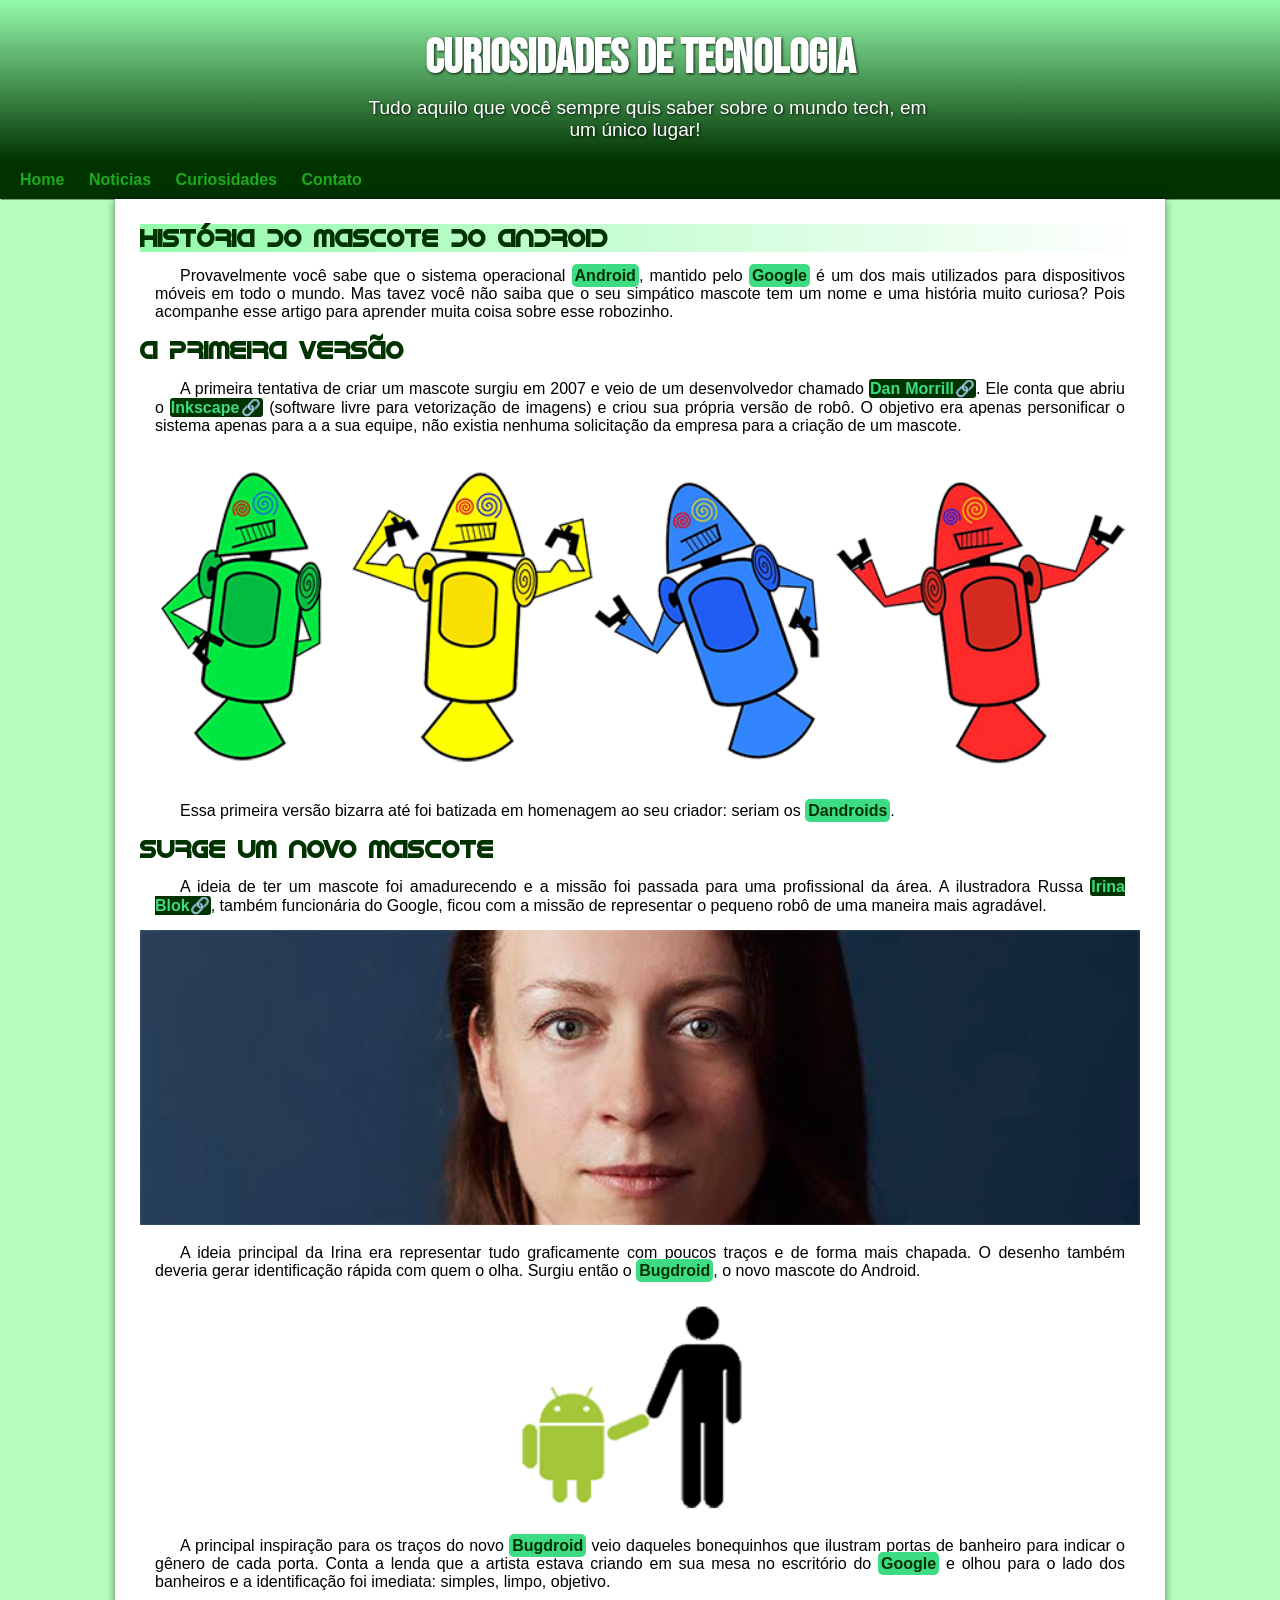
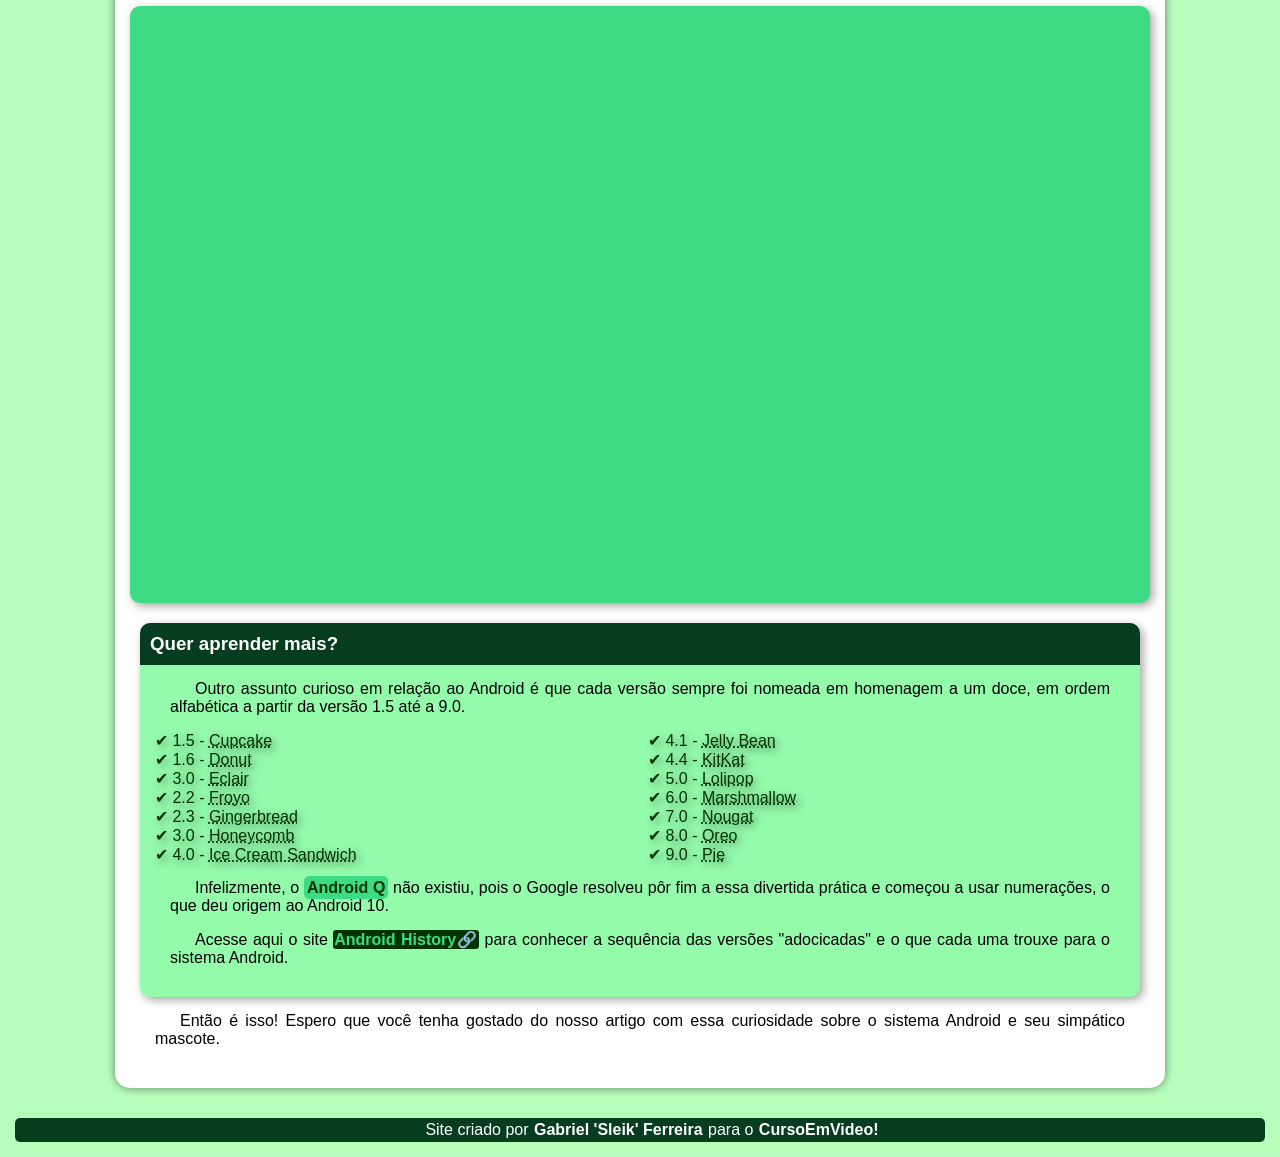
<file: index.html>
<!DOCTYPE html>
<html lang="pt-br">
<head>
    <meta charset="UTF-8">
    <meta name="viewport" content="width=device-width, initial-scale=1.0">
    <title>Como surgiu o mascote do Android?</title>
    <link rel="shortcut icon" href="imagens/favicon.ico" type="image/x-icon">
    <link rel="stylesheet" href="style/styles.css">
</head>
<body>
    <header>
        <h1>Curiosidades de Tecnologia</h1>
        <p>Tudo aquilo que você sempre quis saber sobre o mundo tech, em um único lugar!</p>
    </header>
    <nav>
        <a href="#">Home</a>
        <a href="#">Noticias</a>
        <a href="#">Curiosidades</a>
        <a href="#">Contato</a>
    </nav>
    <main>
        <article>
            <h1 class="history">História do Mascote do Android</h1>

            <p>Provavelmente você sabe que o sistema operacional <strong>Android</strong>, mantido pelo <strong>Google</strong> é um dos mais utilizados para dispositivos móveis em todo o mundo. Mas tavez você não saiba que o seu simpático mascote tem um nome e uma história muito curiosa? Pois acompanhe esse artigo para aprender muita coisa sobre esse robozinho.</p>

            <h2>A primeira versão</h2>

            <p>A primeira tentativa de criar um mascote surgiu em 2007 e veio de um desenvolvedor chamado <a href="https://androidcommunity.com/dan-morrill-shows-us-the-android-mascot-that-almost-was-20130103/" target="_blank">Dan Morrill🔗</a>. Ele conta que abriu o <a href="https://inkscape.org/pt-br/" target="_blank">Inkscape🔗</a> (software livre para vetorização de imagens) e criou sua própria versão de robô. O objetivo era apenas personificar o sistema apenas para a a sua equipe, não existia nenhuma solicitação da empresa para a criação de um mascote.</p>

            <picture>
                <source media="(max-width: 500px)" srcset="imagens/dan-droids-pq.png">
                <img src="imagens/dan-droids.png" alt="primeiro mascote do android">
            </picture>

            <p>Essa primeira versão bizarra até foi batizada em homenagem ao seu criador: seriam os <strong>Dandroids</strong>.</p>

            <h2>Surge um novo mascote</h2>

            <p>A ideia de ter um mascote foi amadurecendo e a missão foi passada para uma profissional da área. A ilustradora Russa <a href="https://www.irinablok.com/android" target="_blank">Irina Blok🔗</a>, também funcionária do Google, ficou com a missão de representar o pequeno robô de uma maneira mais agradável.</p>

            <picture>
                <source media="(max-width: 500px)" srcset="imagens/irina-blok-pq.jpg">
                <img src="imagens/irina-blok.jpg" alt="Criadora do Bugdroid">
            </picture>

            <p>A ideia principal da Irina era representar tudo graficamente com poucos traços e de forma mais chapada. O desenho também deveria gerar identificação rápida com quem o olha. Surgiu então o <strong>Bugdroid</strong>, o novo mascote do Android.</p>

            <img src="imagens/bugdroid.png" class="pq" alt="Bugdroid">

            <p>A principal inspiração para os traços do novo <strong>Bugdroid</strong> veio daqueles bonequinhos que ilustram portas de banheiro para indicar o gênero de cada porta. Conta a lenda que a artista estava criando em sua mesa no escritório do <strong>Google</strong> e olhou para o lado dos banheiros e a identificação foi imediata: simples, limpo, objetivo.</p>

            <div class="video"><iframe width="560" height="315" src="https://www.youtube.com/embed/l2UDgpLz20M?si=ObxHOSj801x7gLmK" title="YouTube video player" frameborder="0" allow="accelerometer; autoplay; clipboard-write; encrypted-media; gyroscope; picture-in-picture; web-share" referrerpolicy="strict-origin-when-cross-origin" allowfullscreen></iframe></div>
            
            <aside>
                <h3>Quer aprender mais?</h3>

                <p>Outro assunto curioso em relação ao Android é que cada versão sempre foi nomeada em homenagem a um doce, em ordem alfabética a partir da versão 1.5 até a 9.0.</p>

                <ul>
                    <li>1.5 - <abbr title="Bolo de Copo">Cupcake</abbr></li>
                    <li>1.6 - <abbr title="Rosquinha">Donut</abbr></li>
                    <li>3.0 - <abbr title="Bomba">Eclair</abbr></li>
                    <li>2.2 - <abbr title="Iogurte Congelado">Froyo</abbr></li>
                    <li>2.3 - <abbr title="Biscoito de Gengibre">Gingerbread</abbr></li>
                    <li>3.0 - <abbr title="Favo de Mel">Honeycomb</abbr></li>
                    <li>4.0 - <abbr title="Sanduiche de Sorvete">Ice Cream Sandwich</abbr></li>
                    <li>4.1 - <abbr title="Jujuba">Jelly Bean</abbr></li>
                    <li>4.4 - <abbr title="KitKat">KitKat</abbr></li>
                    <li>5.0 - <abbr title="Pirulito">Lolipop</abbr></li>
                    <li>6.0 - <abbr title="Marshmallow">Marshmallow</abbr></li>
                    <li>7.0 - <abbr title="Torrone">Nougat</abbr></li>
                    <li>8.0 - <abbr title="Oreo">Oreo</abbr></li>
                    <li>9.0 - <abbr title="Torta">Pie</abbr></li>
                </ul>

                    <p>Infelizmente, o <strong>Android Q</strong> não existiu, pois o Google resolveu pôr fim a essa divertida prática e começou a usar numerações, o que deu origem ao Android 10.</p>

                    <p>Acesse aqui o site <a href="https://www.android.com/why-android/" target="_blank">Android History🔗</a> para conhecer a sequência das versões "adocicadas" e o que cada uma trouxe para o sistema Android.</p>
            </aside>

            <p>Então é isso! Espero que você tenha gostado do nosso artigo com essa curiosidade sobre o sistema Android e seu simpático mascote.</p>

        </article>
    </main>
    <footer>
        <p>Site criado por <a href="https://www.instagram.com/sleikdev/" target="_blank">Gabriel 'Sleik' Ferreira</a> para o <a href="https://www.youtube.com/cursoemvideo" target="_blank">CursoEmVideo!</a></p>
    </footer>
</body>
</html>
</file>
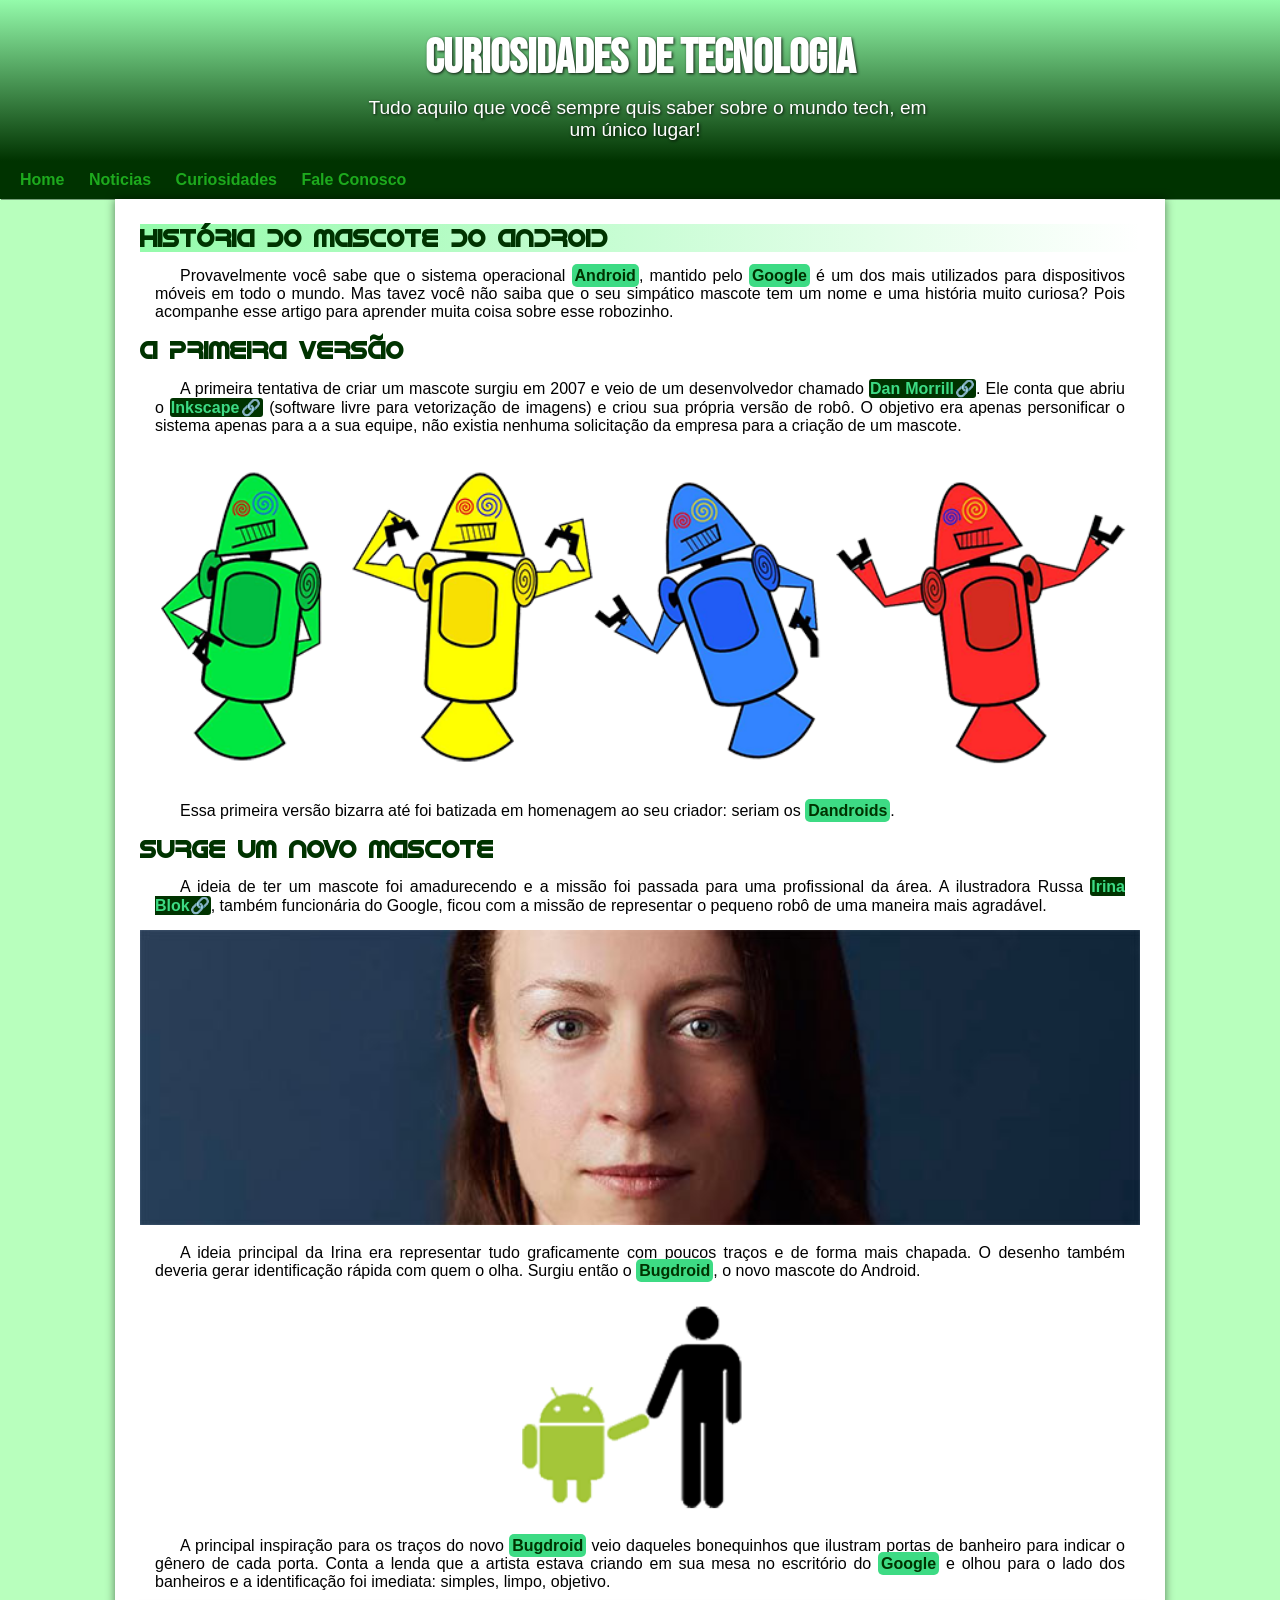
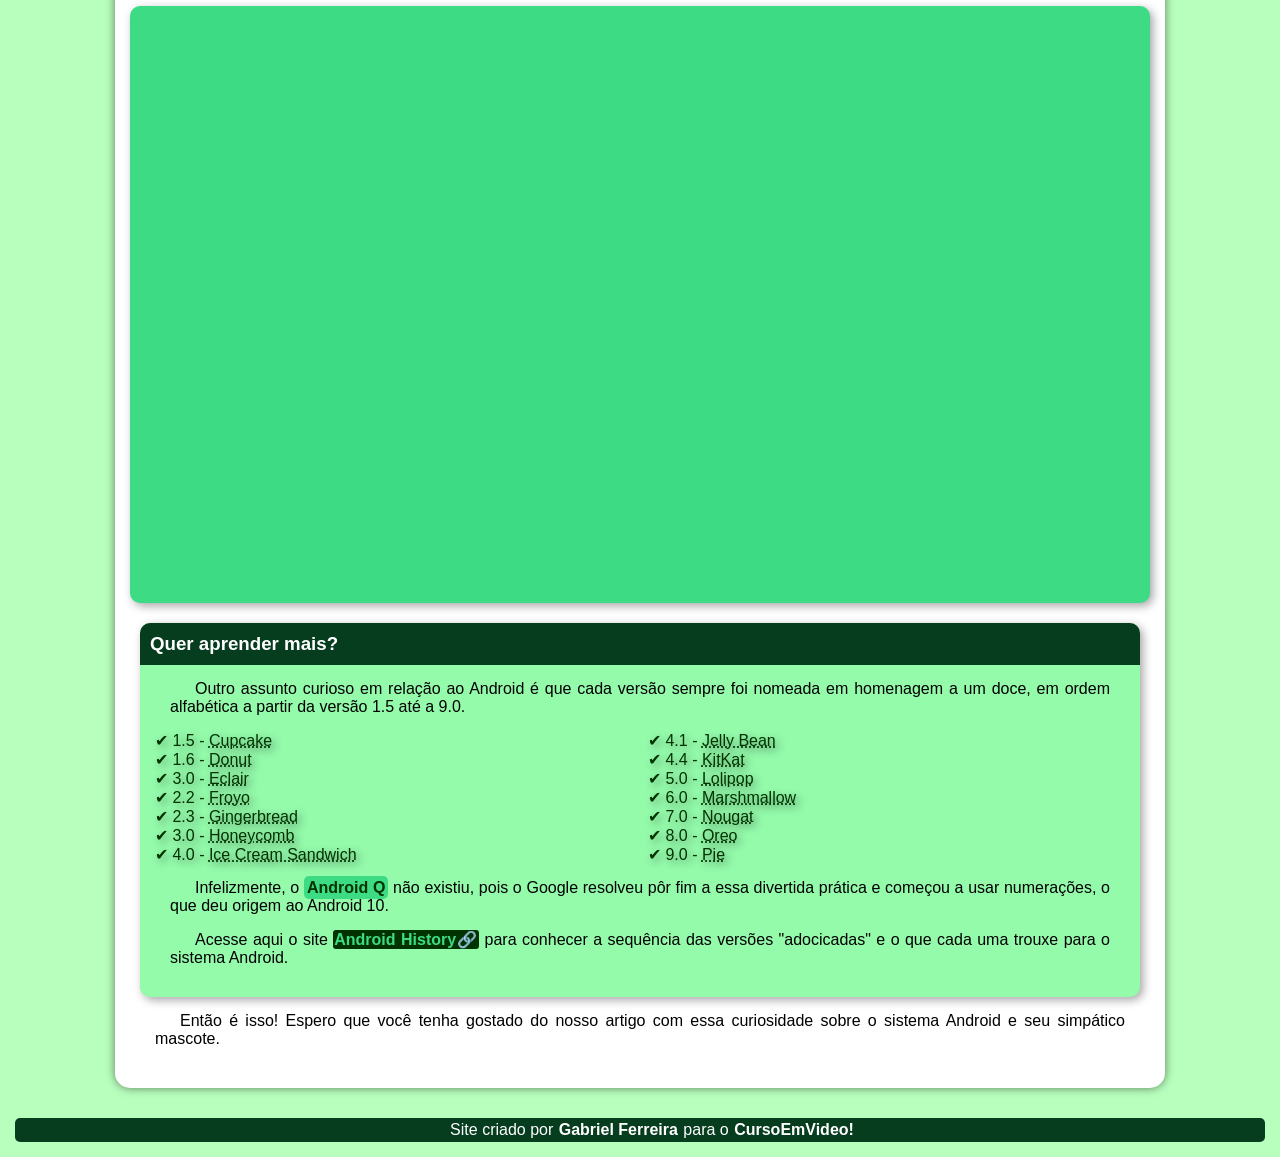
<file: index.html.html>
<!DOCTYPE html>
<html lang="pt-br">
<head>
    <meta charset="UTF-8">
    <meta name="viewport" content="width=device-width, initial-scale=1.0">
    <title>Como surgiu o mascote do Android?</title>
    <link rel="shortcut icon" href="imagens/favicon.ico" type="image/x-icon">
    <link rel="stylesheet" href="style/styles.css">
</head>
<body>
    <header>
        <h1>Curiosidades de Tecnologia</h1>
        <p>Tudo aquilo que você sempre quis saber sobre o mundo tech, em um único lugar!</p>
    </header>
    <nav>
        <a href="#">Home</a>
        <a href="#">Noticias</a>
        <a href="#">Curiosidades</a>
        <a href="#">Fale Conosco</a>
    </nav>
    <main>
        <article>
            <h1 class="history">História do Mascote do Android</h1>

            <p>Provavelmente você sabe que o sistema operacional <strong>Android</strong>, mantido pelo <strong>Google</strong> é um dos mais utilizados para dispositivos móveis em todo o mundo. Mas tavez você não saiba que o seu simpático mascote tem um nome e uma história muito curiosa? Pois acompanhe esse artigo para aprender muita coisa sobre esse robozinho.</p>

            <h2>A primeira versão</h2>

            <p>A primeira tentativa de criar um mascote surgiu em 2007 e veio de um desenvolvedor chamado <a href="https://androidcommunity.com/dan-morrill-shows-us-the-android-mascot-that-almost-was-20130103/" target="_blank">Dan Morrill🔗</a>. Ele conta que abriu o <a href="https://inkscape.org/pt-br/" target="_blank">Inkscape🔗</a> (software livre para vetorização de imagens) e criou sua própria versão de robô. O objetivo era apenas personificar o sistema apenas para a a sua equipe, não existia nenhuma solicitação da empresa para a criação de um mascote.</p>

            <picture>
                <source media="(max-width: 500px)" srcset="imagens/dan-droids-pq.png">
                <img src="imagens/dan-droids.png" alt="primeiro mascote do android">
            </picture>

            <p>Essa primeira versão bizarra até foi batizada em homenagem ao seu criador: seriam os <strong>Dandroids</strong>.</p>

            <h2>Surge um novo mascote</h2>

            <p>A ideia de ter um mascote foi amadurecendo e a missão foi passada para uma profissional da área. A ilustradora Russa <a href="https://www.irinablok.com/android" target="_blank">Irina Blok🔗</a>, também funcionária do Google, ficou com a missão de representar o pequeno robô de uma maneira mais agradável.</p>

            <picture>
                <source media="(max-width: 500px)" srcset="imagens/irina-blok-pq.jpg">
                <img src="imagens/irina-blok.jpg" alt="Criadora do Bugdroid">
            </picture>

            <p>A ideia principal da Irina era representar tudo graficamente com poucos traços e de forma mais chapada. O desenho também deveria gerar identificação rápida com quem o olha. Surgiu então o <strong>Bugdroid</strong>, o novo mascote do Android.</p>

            <img src="imagens/bugdroid.png" class="pq" alt="Bugdroid">

            <p>A principal inspiração para os traços do novo <strong>Bugdroid</strong> veio daqueles bonequinhos que ilustram portas de banheiro para indicar o gênero de cada porta. Conta a lenda que a artista estava criando em sua mesa no escritório do <strong>Google</strong> e olhou para o lado dos banheiros e a identificação foi imediata: simples, limpo, objetivo.</p>

            <div class="video"><iframe width="560" height="315" src="https://www.youtube.com/embed/l2UDgpLz20M?si=ObxHOSj801x7gLmK" title="YouTube video player" frameborder="0" allow="accelerometer; autoplay; clipboard-write; encrypted-media; gyroscope; picture-in-picture; web-share" referrerpolicy="strict-origin-when-cross-origin" allowfullscreen></iframe></div>
            
            <aside>
                <h3>Quer aprender mais?</h3>

                <p>Outro assunto curioso em relação ao Android é que cada versão sempre foi nomeada em homenagem a um doce, em ordem alfabética a partir da versão 1.5 até a 9.0.</p>

                <ul>
                    <li>1.5 - <abbr title="Bolo de Copo">Cupcake</abbr></li>
                    <li>1.6 - <abbr title="Rosquinha">Donut</abbr></li>
                    <li>3.0 - <abbr title="Bomba">Eclair</abbr></li>
                    <li>2.2 - <abbr title="Iogurte Congelado">Froyo</abbr></li>
                    <li>2.3 - <abbr title="Biscoito de Gengibre">Gingerbread</abbr></li>
                    <li>3.0 - <abbr title="Favo de Mel">Honeycomb</abbr></li>
                    <li>4.0 - <abbr title="Sanduiche de Sorvete">Ice Cream Sandwich</abbr></li>
                    <li>4.1 - <abbr title="Jujuba">Jelly Bean</abbr></li>
                    <li>4.4 - <abbr title="KitKat">KitKat</abbr></li>
                    <li>5.0 - <abbr title="Pirulito">Lolipop</abbr></li>
                    <li>6.0 - <abbr title="Marshmallow">Marshmallow</abbr></li>
                    <li>7.0 - <abbr title="Torrone">Nougat</abbr></li>
                    <li>8.0 - <abbr title="Oreo">Oreo</abbr></li>
                    <li>9.0 - <abbr title="Torta">Pie</abbr></li>
                </ul>

                    <p>Infelizmente, o <strong>Android Q</strong> não existiu, pois o Google resolveu pôr fim a essa divertida prática e começou a usar numerações, o que deu origem ao Android 10.</p>

                    <p>Acesse aqui o site <a href="https://www.android.com/why-android/" target="_blank">Android History🔗</a> para conhecer a sequência das versões "adocicadas" e o que cada uma trouxe para o sistema Android.</p>
            </aside>

            <p>Então é isso! Espero que você tenha gostado do nosso artigo com essa curiosidade sobre o sistema Android e seu simpático mascote.</p>

        </article>
    </main>
    <footer>
        <p>Site criado por <a href="https://www.instagram.com/sleikdev/" target="_blank">Gabriel Ferreira</a> para o <a href="https://www.youtube.com/cursoemvideo" target="_blank">CursoEmVideo!</a></p>
    </footer>
</body>
</html>
</file>
<file: style/styles.css>
@charset "UTS-8";

@import url('https://fonts.googleapis.com/css2?family=Bebas+Neue&family=Kalam:wght@300;400;700&display=swap');

@font-face {
    font-family: 'Android';
    src: url('/fontes/idroid.otf') format('opentype');
    font-weight: normal;
}

*{
    margin: 0px;
    padding: 0px;
}

:root{
    --cor1: #003300;
    --cor2: #0b6e4f;
    --cor3: #3ddb84;
    --cor4: #94fbab;
    --cor5: #b8ffbd;
    --cor6: #063d1e;

   --fonte-padrao: Arial, Verdana, sans-serif;
   --fonte-destaque: "Bebas Neue", sans-serif;
   --fonte-android: 'Android', Arial;
}

body{
    background-color: var(--cor5);
    font-family: var(--fonte-padrao);
}

p{
    margin: 15px ;
    text-align: justify;
    text-indent: 25px;
}

header{
    background-image: linear-gradient(to top, var(--cor1),var(--cor4));
    min-height: 100px;
    text-align: center;
    padding-top: 30px;
}

header > p{
    color: white;
    font-family: var(--fonte-padrao);
    font-size: 1.2em;
    padding-bottom: 20px;
    margin: auto;
    max-width: 600px;
    padding-left: 10x;
    padding-right: 10px;
    text-shadow: 1px 1px 3px rgba(0, 0, 0, 0.836);
    text-align: center;
}

nav {
    background-color: var(--cor1);
    box-shadow: 1px 1px 0px rgba(0, 0, 0, 0.377);
    padding: 10px;
}

nav a {
    color: rgb(29, 170, 29);
    text-decoration: none;
    padding: 10px;
    font-weight: bold;
}


nav a:hover{
    color: var(--cor3);
    background-image: linear-gradient(to right, var(--cor2), var(--cor1));
    border-radius: 15px 0px 0px 15px;
    transition-duration: 0.4s;
}

header > h1{
    color: white;
    font-family: var(--fonte-destaque);
    margin-bottom: 10px;
    font-size: 3em;
    text-shadow: 1px 1px 3px rgba(0, 0, 0, 0.836);
}

main{
    background-color: white;
    max-width: 1000px;
    min-width: 300px;
    margin: auto;
    margin-bottom: 30px;
    padding: 25px;
    box-shadow: 0px 0px 10px rgba(0, 0, 0, 0.514);
    border-radius: 0px 0px 15px 15px;
}

main strong{
    color: var(--cor1);
    background-color: var(--cor3);
    padding: 3px;
    border-radius: 5px;
}   

main a{
    font-weight: bold;
    text-decoration: none;
    color: var(--cor3);
    background-color: var(--cor1);
    border-radius: 3px;
    padding: 1px;
}

main a:hover{
    text-decoration: underline;
    color: var(--cor4);
}

main article h1,h2{
    font-family: var(--fonte-android);
    color: var(--cor1);
}

.history{
    background-image: linear-gradient(to right, var(--cor4), transparent);
}

main img{
    width: 100%;
}

main img.pq{
    max-width: 350px;
    display: block;
    margin: auto;
}

div.video{
    box-shadow: 3px 3px 10px rgba(0, 0, 0, 0.356);
    border-radius: 10px;
    background-color: var(--cor3);
    margin: 10px -10px -10px -10px;
    padding: 15px ;
    padding-bottom: 58.2%;
    position: relative;
}

div.video > iframe{
    position: absolute;
    top: 4.5%;
    left: 2%;
    width: 96%;
    height: 92%;
    border-radius: 15px;
}

main article h2{
    font-family: var(--fonte-android);
}

aside{
    background-color: var(--cor4);
    padding: 15px;
    border-radius: 10px;
    box-shadow: 3px 3px 10px rgba(0, 0, 0, 0.356);
    margin-top: 30px;
}

aside > h3{
    background-color: var(--cor6);
    color: white;
    padding: 10px;
    margin: -15px -15px 0px -15px;
    border-radius: 10px 10px 0px 0px;
}

aside > ul{
    list-style-type: '\2714\00a0';
    list-style-position: inside;
    columns: 2;
}

ul > li{
    color: var(--cor1);
    text-shadow: 3px 3px 8px rgba(0, 0, 0, 0.473);
}

footer p{
    background-color: var(--cor6);
    color: white;
    border-radius: 5px;
    text-align: center;
    padding: 3px;
}

footer a{
    text-decoration: none;
    color: white;
    padding: 1px;
    border-radius: 5px;
    font-weight: bold;
}

footer a:hover{
    color: var(--cor3);
    transition-duration: 0.3s;
    text-decoration: underline;
}
</file>
